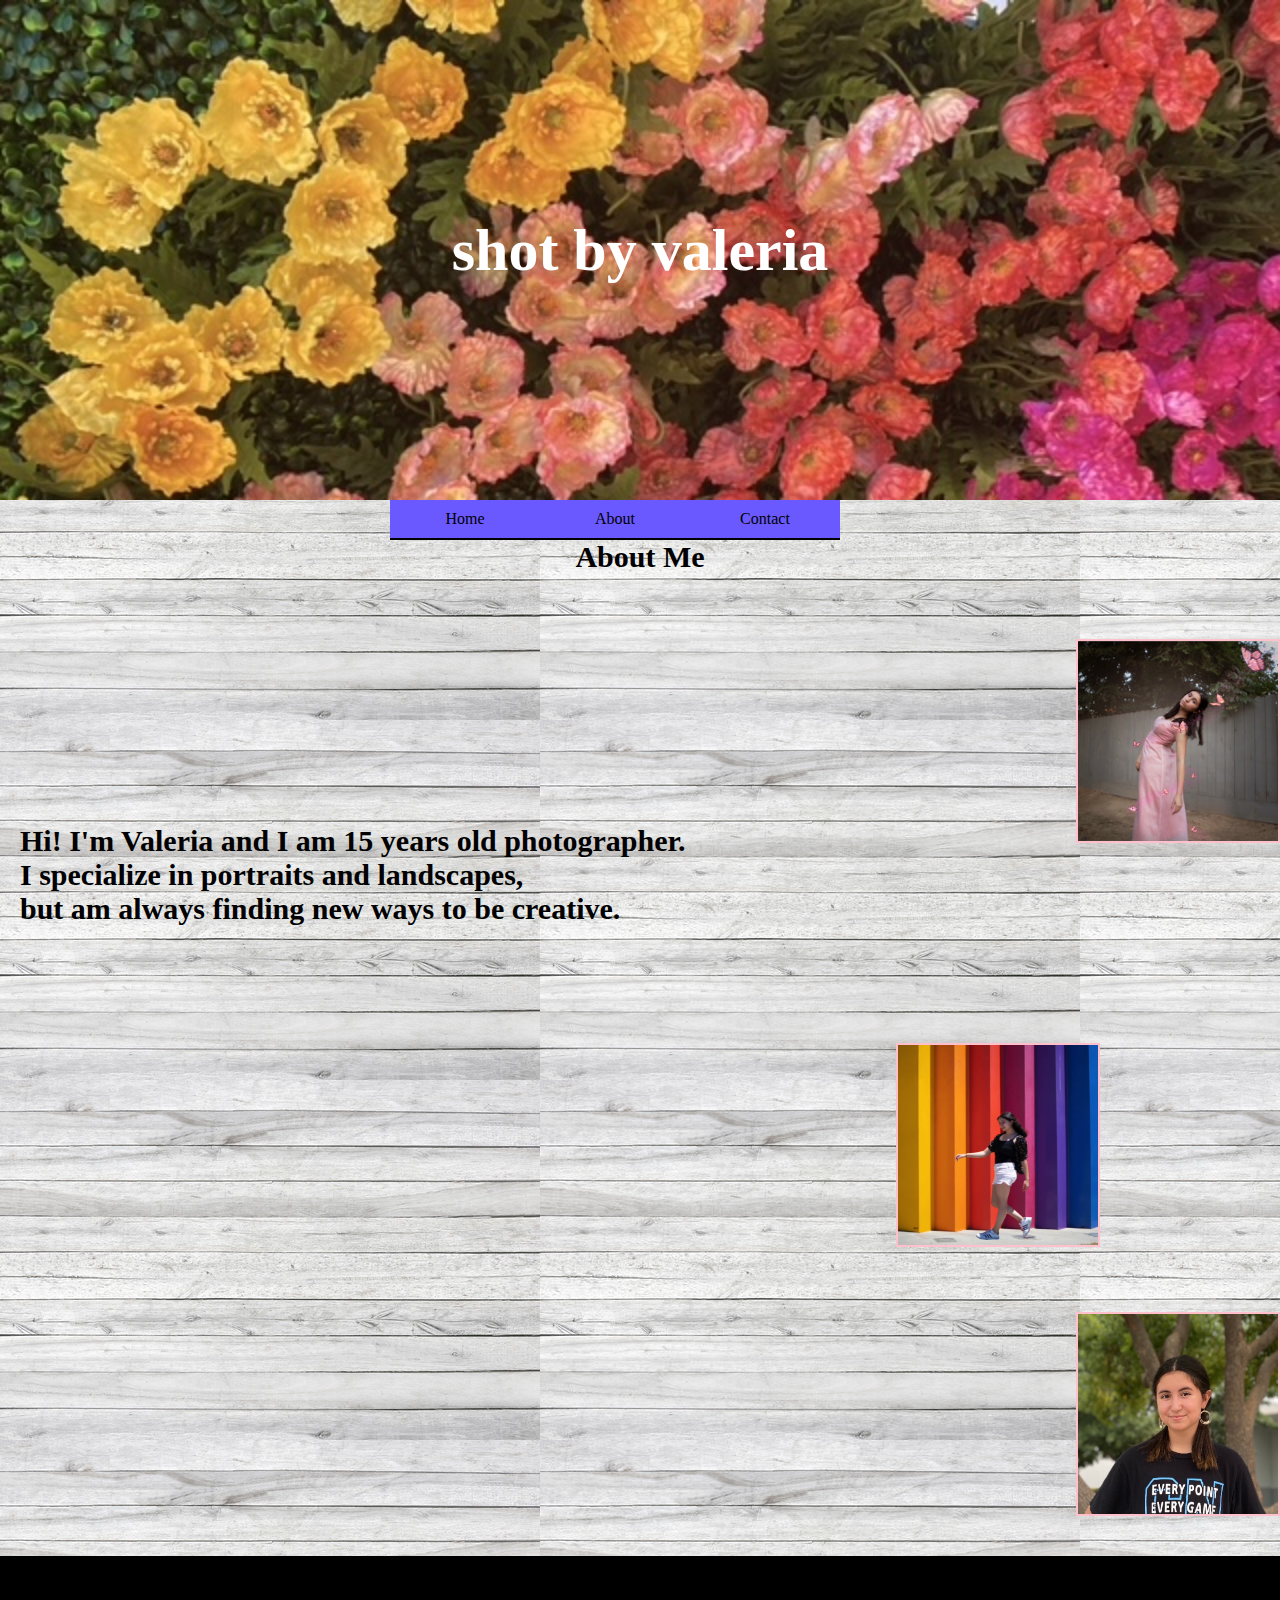
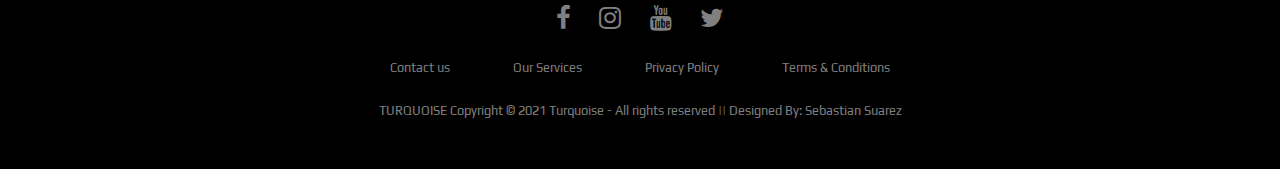
<file: about.html>
<!DOCTYPE html>
<html lang="en">
<head>
    <meta charset="UTF-8">
    <meta http-equiv="X-UA-Compatible" content="IE=edge">
    <meta name="viewport" content="width=device-width, initial-scale=1.0">
    <title>About</title>
    <link rel="stylesheet" href="Styles Folder/styles.css">
    <link rel="stylesheet" href="https://cdnjs.cloudflare.com/ajax/libs/font-awesome/4.7.0/css/font-awesome.min.css">
    <link rel="preconnect" href="https://fonts.gstatic.com">
    <link href="https://fonts.googleapis.com/css2?family=Fredoka+One&family=Play&display=swap" rel="stylesheet"> 
<link rel="stylesheet" href="contact.html">
</head>
<body>
    <div class="background">
    <header>
        <h1>shot by valeria</h1>
    </header>
  
    <nav>
        <a href = "index.html">Home</a>
        <a href = "about.html">About</a>
        <a href = "contact.html">Contact</a> 
    </nav>
  
    <div class = "clearfloat"></div>
        <h2 class="about about-center">
            About Me
        </h2>
        <p class="about about-me">
            Hi! I'm Valeria and I am 15 years old photographer. <br>
            I specialize in portraits and landscapes,<br>
             but am always finding new ways to be creative.
        </p>
        <div><img src="img-folder\pink-vale.JPG" class="about-img-right about-img right-m"></div>
        <div><img src="img-folder\color-vale.JPG" class="about-left about-img left-m"></div>
        <div><img src="img-folder\vale.jpg" class="about-img-right about-img right-m right-k"></div>
    
    <div class = "clearfloat"></div>
    <div class="footer">
        <div class="row">
            <a href="#"><i class="fa fa-facebook"></i></a>
            <a href="@shotbyvalera"><i class="fa fa-instagram"></i></a>
            <a href="#"><i class="fa fa-youtube"></i></a>
            <a href="#"><i class="fa fa-twitter"></i></a>
        </div>
        
        <div class="row">
            <ul>
                <li><a href="contact.html">Contact us</a></li>
                <li><a href="#">Our Services</a></li>
                <li><a href="#">Privacy Policy</a></li>
                <li><a href="#">Terms & Conditions</a></li>
            </ul>
        </div>
        
        <div class="row">
             TURQUOISE Copyright © 2021 Turquoise - All rights reserved || Designed By: Sebastian Suarez
        </div>
    </div>  
    </div>
</body>
</html>
</file>
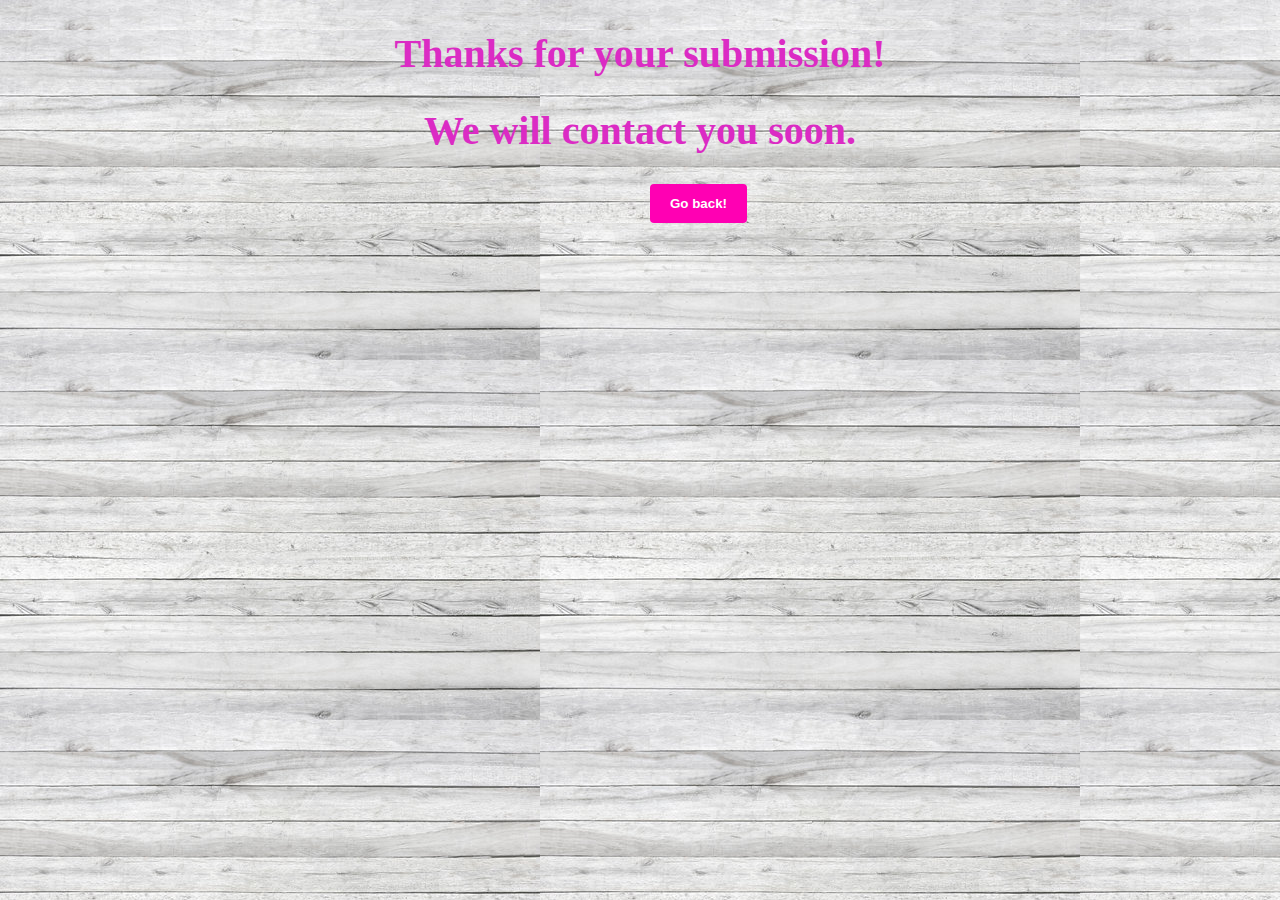
<file: confirmation.html>
<!DOCTYPE html>
<html lang="en">
<head>
    <meta charset="UTF-8">
    <meta http-equiv="X-UA-Compatible" content="IE=edge">
    <meta name="viewport" content="width=device-width, initial-scale=1.0">
    <title>Confirmation</title>
    <link rel="stylesheet" href="Styles Folder/styles.css">
</head>
<body class="con">
    <div class="background">
    <div id = "confirmation-words">
        Thanks for your submission!
    </div>
    <h2 id = "confirmation-words">
        We will contact you soon.
    </h2>
    <form>
        <input type="button" value="Go back!" onclick="history.back()" class="return">
    </form>
    </div>
</body>
</html>
</file>
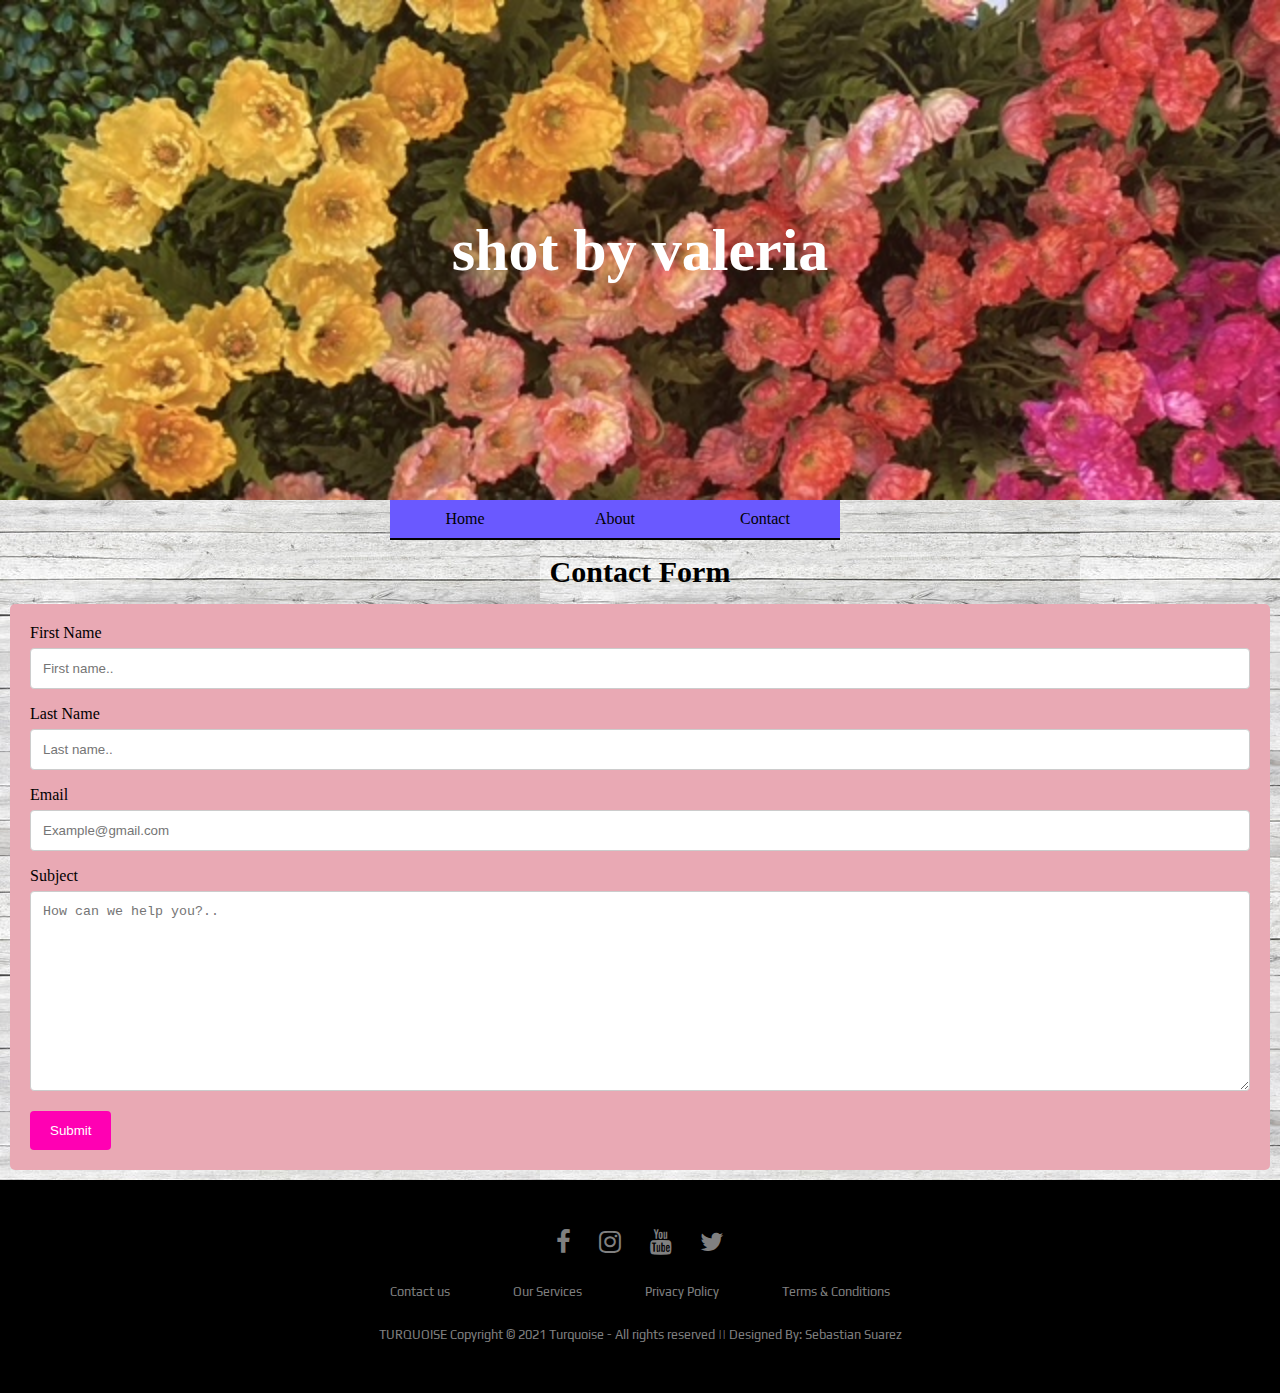
<file: contact.html>
<!DOCTYPE html>
<html lang="en">
<head>
    <meta charset="UTF-8">
    <meta http-equiv="X-UA-Compatible" content="IE=edge">
    <meta name="viewport" content="width=device-width, initial-scale=1.0">
    <title>Contact</title>
    <link rel="stylesheet" href="Styles Folder/styles.css">
    <link rel="stylesheet" href="https://cdnjs.cloudflare.com/ajax/libs/font-awesome/4.7.0/css/font-awesome.min.css">
    <link rel="preconnect" href="https://fonts.gstatic.com">
    <link href="https://fonts.googleapis.com/css2?family=Fredoka+One&family=Play&display=swap" rel="stylesheet"> 
<link rel="stylesheet" href="about.html">
</head>
<body>
  <div class="background">
    <header>
        <h1>shot by valeria</h1>
    </header>
  
    <nav>
        <a href = "index.html">Home</a>
        <a href = "about.html">About</a>
        <a href = "contact.html">Contact</a> 
    </nav>
  
    <div class = "clearfloat"></div>
        <h3 class="contact contact-header">Contact Form</h3>

  <div class="container">
    <form action="confirmation.html">
      <label for="fname">First Name</label>
      <input type="text" id="fname" name="firstname" placeholder="First name..">

      <label for="lname">Last Name</label>
      <input type="text" id="lname" name="lastname" placeholder="Last name..">
      
      <label for="Email">Email</label>
      <input type="text" id="email" name="email" placeholder="Example@gmail.com">
      

      <label for="subject">Subject</label>
      <textarea id="subject" name="subject" placeholder="How can we help you?.." style="height:200px"></textarea>

      <input type="submit" value="Submit">
    </form>
  </div>
  <div class="footer">
    <div class="row">
      <a href="#"><i class="fa fa-facebook"></i></a>
      <a href="@shotbyvalera"><i class="fa fa-instagram"></i></a>
      <a href="#"><i class="fa fa-youtube"></i></a>
      <a href="#"><i class="fa fa-twitter"></i></a>
    </div>
    
    <div class="row">
      <ul>
        <li><a href="contact.html">Contact us</a></li>
        <li><a href="">Our Services</a></li>
        <li><a href="#">Privacy Policy</a></li>
        <li><a href="#">Terms & Conditions</a></li>
      </ul>
    </div>
    
    <div class="row">
      TURQUOISE Copyright © 2021 Turquoise - All rights reserved || Designed By: Sebastian Suarez
    </div>
  </div>
  </div>
</body>
</html>
</file>
<file: Styles Folder/styles.css>
body{
    margin: 0px;
    padding:0px; 
}
*{
    margin: 0px;
    padding:0px; 
}
header{
    background-image: url('../img-folder/flower.jpg');
    height: 500px;
    background-size: cover;
    color: rgb(255, 255, 255);
    line-height: 500px;
    text-align: center;
    font-size: 30px;
    margin-top: 0px;
}
h1{
  margin: 0px;
}
nav{
    width: 500px;
    background-color: rgb(106, 89, 255);
    margin-right: auto;
    margin-left: auto;
}
nav a{
    text-decoration: none;
    background-color: rgb(106, 89, 255);
    display: block;
    width: 150px;
    padding-top: 10px;
    text-align: center;
    border-bottom: 2px solid black;
    float: left;
    color: #000;
    padding-bottom: 10px;
    
}
.clearfloat{
    clear: both;
}
input[type=text], select, textarea {
    width: 100%;
    padding: 12px;
    border: 1px solid #ccc;
    border-radius: 4px;
    box-sizing: border-box;
    margin-top: 6px;
    margin-bottom: 16px;
    resize: vertical;
  }
  
  input[type=submit] {
    background-color: #ff00b3;
    color: white;
    padding: 12px 20px;
    border: none;
    border-radius: 4px;
    cursor: pointer;
  }
  
  input[type=submit]:hover {
    background-color: #ff4fe8;
  }
  
  .container {
    border-radius: 5px;
    background-color:rgb(233, 169, 180);
    padding: 20px;
  }
  #confirmation-words{
    font-size: 40px;
    color:rgb(219, 43, 196);
    margin: 30px;
    text-align: center;
    font-weight: bold;
}

.footer{
  background:#000;
  padding:30px 0px;
  font-family: 'Play', sans-serif;
  text-align:center;
  }
  
  .footer .row{
  width:100%;
  margin:1% 0%;
  padding:0.6% 0%;
  color:gray;
  font-size:0.8em;
  }
  
  .footer .row a{
  text-decoration:none;
  color:gray;
  transition:0.5s;
  }
  
  .footer .row a:hover{
  color:#fff;
  }
  
  .footer .row ul{
  width:100%;
  }
  
  .footer .row ul li{
  display:inline-block;
  margin:0px 30px;
  }
  
  .footer .row a i{
  font-size:2em;
  margin:0% 1%;
  }
  
  @media (max-width:720px){
  .footer{
  text-align:left;
  padding:5%;
  }
  .footer .row ul li{
  display:block;
  margin:10px 0px;
  text-align:left;
  }
  .footer .row a i{
  margin:0% 3%;
  }
  }
  .contact{
    margin-left: 10px;
    font-weight: bold;
    text-align: center;
    font-size: 130%;
  }
  .container{
    margin: 10px;
  }
  .contact-header{
    font-size: 30px;
    margin: 15px 0px;
  }
  .about{
    font-size: 30px;
    font-weight: bold;
  }
  .about-me{
    float: left;
    margin: 10px;
    margin-top: 250px;
    margin-left: 20px;
  }
  .about-center{
    text-align: center;
  }
  .img-left{
    border: 2px solid pink;
    margin: 5px 0px;
  }
  .img-right{
    border: 2px solid pink;
    margin: 5px 0px;
  }
  img{
    width: 400px;
    height: 400px;
  }
  .about-img{
    width: 200px;
    height: 200px;
  }
  .left-m{
    margin-left: 200px;
    margin-top: 200px;
  }
  .left-colom {
    width: 450px;
    float: left;
    margin-left: 175px;
    margin-right: 100px;
  }
  .right-colom img{
    width: 450px;
    float: right;
    margin-left: 300px;
  }
  .about-img-right{
    float:right;
    margin-top: 65px;
    border: 2px solid pink;
  }
  .about-left{
    float: left;
    border: 2px solid pink;
  }
  .right-k{
    margin-bottom: 40px;
  }
  .background{
    background-image: url('../img-folder/grey-wood.jpg');
  }
  .imgr-1{
    width: 400px;
    height: 450px;
  }
  .imgr-2{
    height: 350px;
  }
  .imgl-1{
    height: 380px;
  }
  .return{
    margin-left: 650px;
    margin-right: 650px;
    padding: 12px 20px;
    background-color: #ff00b3;
    font-weight: bold;
    cursor: pointer;
    border-radius: 4px;
    border: none;
    color: white;
  }
  .return:hover{
    background-color: #ff4fe8;
    cursor: pointer;
    border-radius: 4px;
    border: none;
    padding: 12px 20px;
    color: white;
  }
  .con{
    background-image: url('../img-folder/grey-wood.jpg');
  }
</file>
